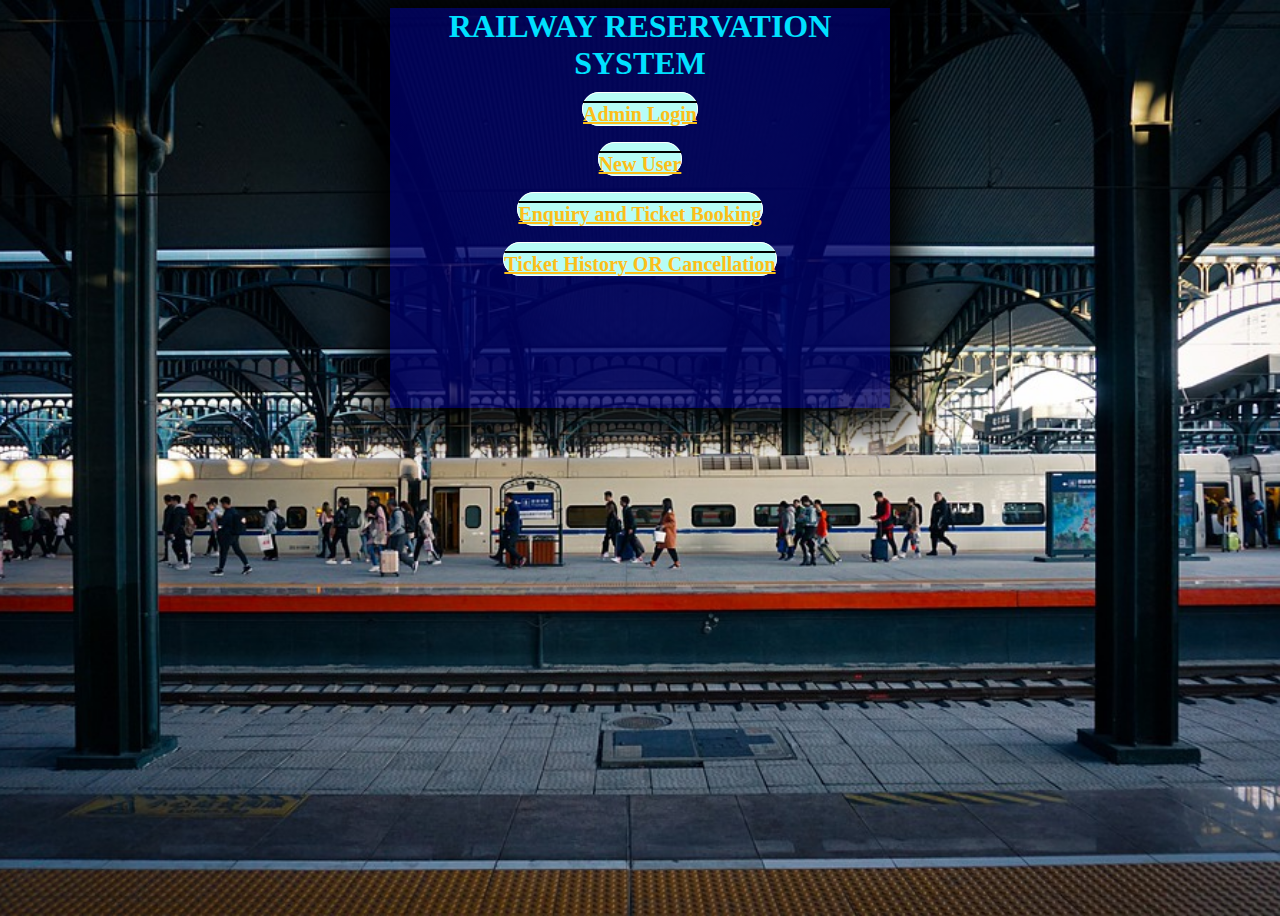
<file: railway/index.html>
<html>

<style>
a:link {
    color: rgb(252, 191, 25);
}
a:visited {
    color: rgb(183, 0, 255);
}
a:hover {
    color: rgb(0, 0, 0);
}
a:active {
    color: blue;
}

</style>

<head>
  <title>RAILWAY RESERVATION SYSTEM</title>
</head>
<body style=" background-image: url(platform.jpg);
    height: 100%; 
    background-position: center;
    background-repeat: no-repeat;
    background-size: cover;
    overflow: hidden;
    text-align: center;">
<center><div style="
background-image: linear-gradient(rgba(0, 0, 100, 0.8), rgba(0, 0, 100, 0.8));
box-sizing: border-box; width: 500px; height: 400px;
box-shadow: 0 0 40px 20px rgb(0, 0, 0);
perspective: 1000px; align-items: center;
justify-content: center;">
<h1 style="color: rgb(0, 225, 255); ">RAILWAY RESERVATION SYSTEM</h1>
<div>
<h2 style="font-style:normal;text-decoration: overline;">
    <a href="http://localhost/railway/admin_login.html" style="font-size: 20px;  border: 1px solid #fff;background: rgb(183, 252, 246); cursor: pointer; border-radius: 20px; padding:10px 0 0 0;" >Admin Login </a><br>
<br><a href="http://localhost/railway/new_user_form.html" style="font-size: 20px; border: 1px solid #fff;background: rgb(183, 252, 246); cursor: pointer; border-radius: 20px; padding:10px 0 0 0;">New User </a><br>
<br><a href="http://localhost/railway/enquiry.php" style="font-size: 20px; border: 1px solid #fff;background: rgb(183, 252, 246); cursor: pointer; border-radius: 20px; padding:10px 0 0 0;">Enquiry and Ticket Booking </a><br>
<br><a href="http://localhost/railway/user_login.html" style="font-size: 20px; border: 1px solid #fff;background: rgb(183, 252, 246); cursor: pointer; border-radius: 20px; padding: 10px 0 0 0;">Ticket History OR Cancellation </a><br>
<br></h2>
</div>
</div></center>
</body> 
</html>
</file>
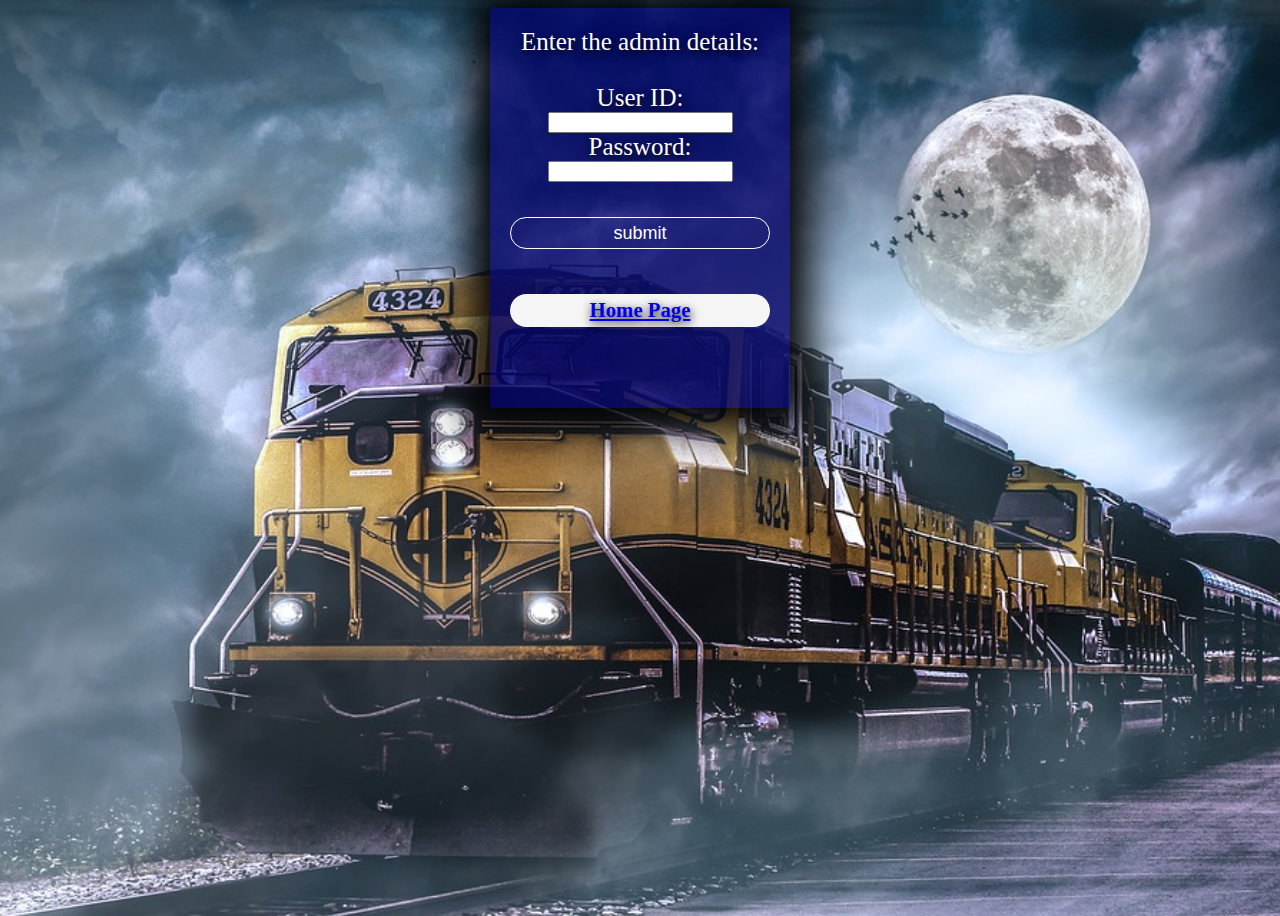
<file: railway/admin_login.html>
<html>
<body style=" background-image: url(train2.jpg);
    height: 100%; 
    background-position: center;
    background-repeat: no-repeat;
    background-size: cover; overflow: hidden;" >
    <center><div class="card" style="
    align-items: center;background-image: linear-gradient(rgba(0, 0, 100, 0.8), rgba(0, 0, 100, 0.8));
    box-sizing: border-box; width: 300px;
    height: 400px; box-shadow: 0 0 40px 20px rgb(0, 0, 0);
    perspective: 1000px;">
    <form action="admin_login.php" method="post">
        <div align="center"  style="font-family: cursive; color:rgb(255, 255, 255); padding: 20px; 
        font-size: 25px; text-shadow: 1px 3px 10px rgb(0, 0, 0);">
            Enter the admin details:<br><br>
            User ID: <input type="text" name="uid" required><br>
            Password: <input type="password" name="password" required><br>
            <input type="submit" value="submit" style="width: 100%;
            background: transparent; border: 1px solid #fff;
            margin: 35px 0 10px; height: 32px;
            font-size: 18px; border-radius: 20px;
            padding: 0 10px; box-sizing: border-box;
            outline: none; color: #fff; cursor: pointer;">
            <h5 style="background-color:whitesmoke; padding: 5px; border-radius: 20px;"><a href="index.html" >Home Page</a></h5>

        </div>
    </form>
    </div></center>
</body>
</html>
</file>
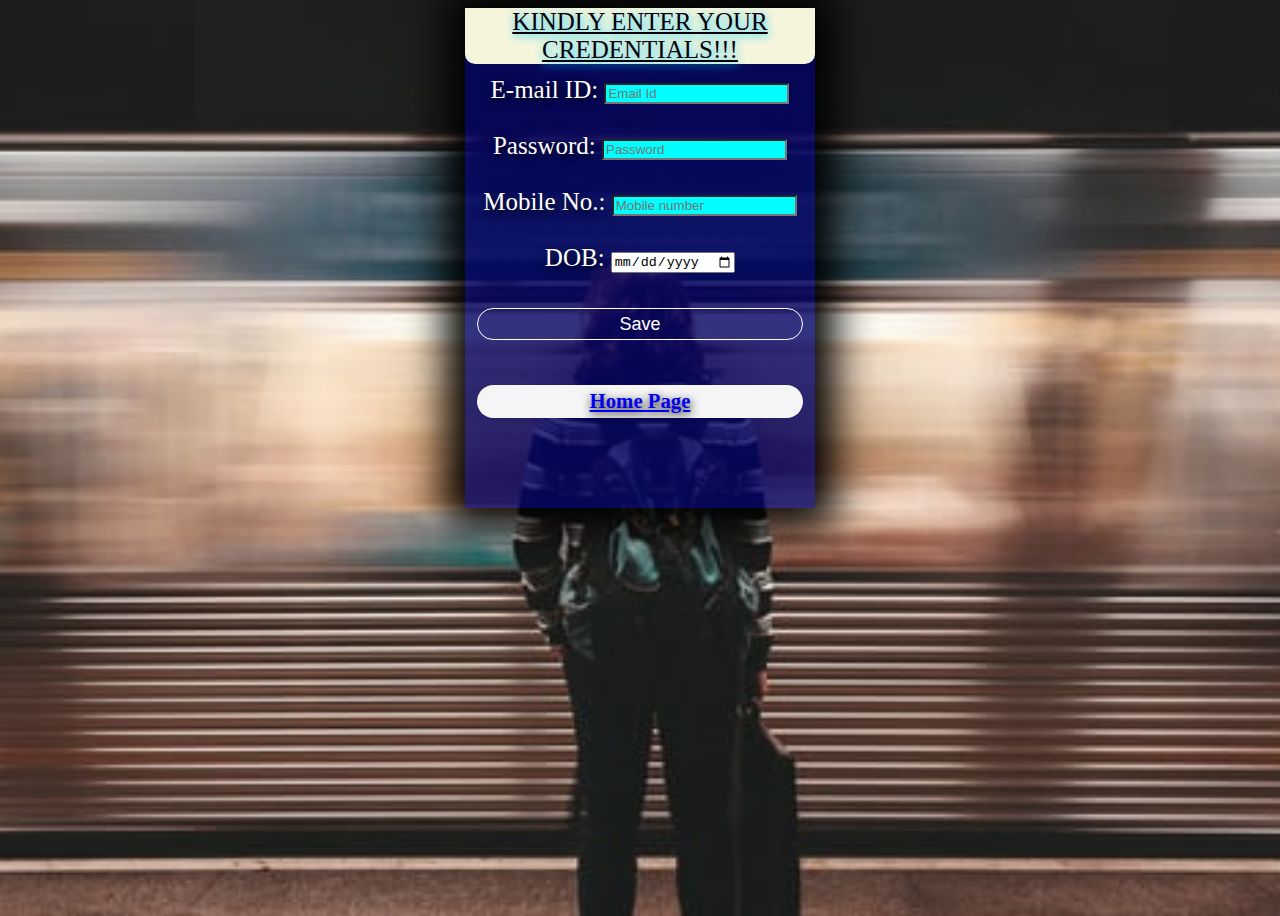
<file: railway/new_user_form.html>
<html>
<body style=" background-image: url(new_user.jpeg);
    height: 100%; 
    background-position: center;
    background-repeat: no-repeat;
    background-size: cover; overflow: hidden;" >
<center><div class="card" style="
align-items: center;
background-image: linear-gradient(rgba(0, 0, 100, 0.8), rgba(0, 0, 100, 0.8));
box-sizing: border-box;
width: 350px;
height: 500px;
box-shadow: 0 0 40px 20px rgb(0, 0, 0);
perspective: 1000px;">
<form action="new_user_form.php" method="post">
    
        <div align="center" style="color:rgb(8, 0, 10);font-size: 25px; text-decoration: underline; text-shadow: 1px 2px 10px rgb(0, 204, 255); background-color: beige; border-radius: 0 0 10px 10px; ">
        KINDLY ENTER YOUR CREDENTIALS!!!<br>
        </div>
        <div align="center" style="font-family: cursive; color:rgb(255, 255, 255); padding: 12px; font-size: 25px; text-shadow: 1px 3px 10px rgb(4, 0, 7); "> 
            E-mail ID: <input type="text" name="emailid" style="background-color: aqua;" placeholder="Email Id" required><br><br>
            Password: <input type="password" name="password" style="background-color: aqua;"placeholder="Password" required><br><br>
            Mobile No.: <input type="text" name="mobileno" style="background-color: aqua;" placeholder="Mobile number" required><br><br>
            DOB: <input type="date" name="dob" required><br>

            <input type="submit" value="Save" style="width: 100%;
            background: transparent;
            border: 1px solid #fff;
            margin: 35px 0 10px;
            height: 32px;
            font-size: 18px;
            border-radius: 20px;
            padding: 0 5px;
            box-sizing: border-box;
            outline: none;
            color: #fff;
            cursor: pointer;" >
            <h5 style="background-color:whitesmoke; padding: 5px; border-radius: 20px;"><a href="index.html">Home Page</a></h5>
        </div>
    </center>
</form>
</div>
</body>
</html>
</file>
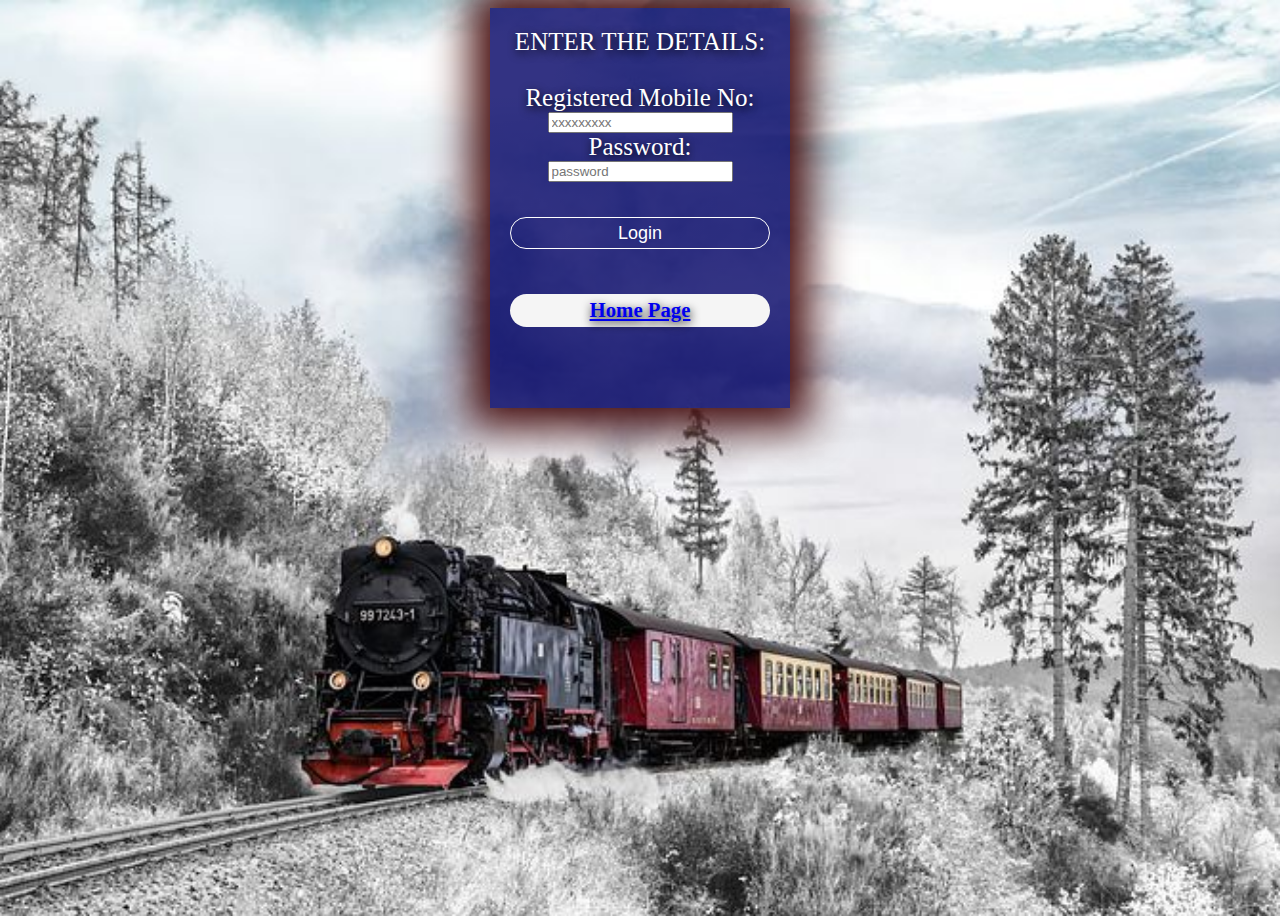
<file: railway/user_login.html>
<html>
<body style=" background-image: url(snow-train.jpg);
    height: 100%; 
    background-position: center;
    background-repeat: no-repeat;
    background-size: cover;overflow: hidden;" >
<center><div class="card" style="
    align-items: center;
    background-image: linear-gradient(rgba(0, 0, 100, 0.8), rgba(0, 0, 100, 0.8));
    box-sizing: border-box;
    width: 300px;
    height: 400px;
    box-shadow: 0 0 40px 20px rgb(70, 12, 12);
    perspective: 1000px;">
    <form action="user_login.php" method="post">
        <div align="center" style="font-family:cursive; color:rgb(255, 255, 255); padding: 20px; font-size: 25px; text-shadow: 1px 3px 10px rgb(3, 0, 5);">

            ENTER THE DETAILS:<br><br>
            Registered Mobile No: <input type="text" name="mno" placeholder="xxxxxxxxx" required><br>
            Password: <input type="password" name="password" placeholder="password" required><br>

            <input type="submit" value="Login" style="width: 100%; background: transparent;
            border: 1px solid #fff; margin: 35px 0 10px;height: 32px;
            font-size: 18px; border-radius: 20px; padding: 0 10px;
            box-sizing: border-box; outline: none;
            color: #fff; cursor: pointer;">

            <h5 style="background-color:whitesmoke; padding: 5px; border-radius: 20px;"><a href="index.html">Home Page</a></h5>

        </div>
    </form>
</div></center>
</body>
</html>
</file>
